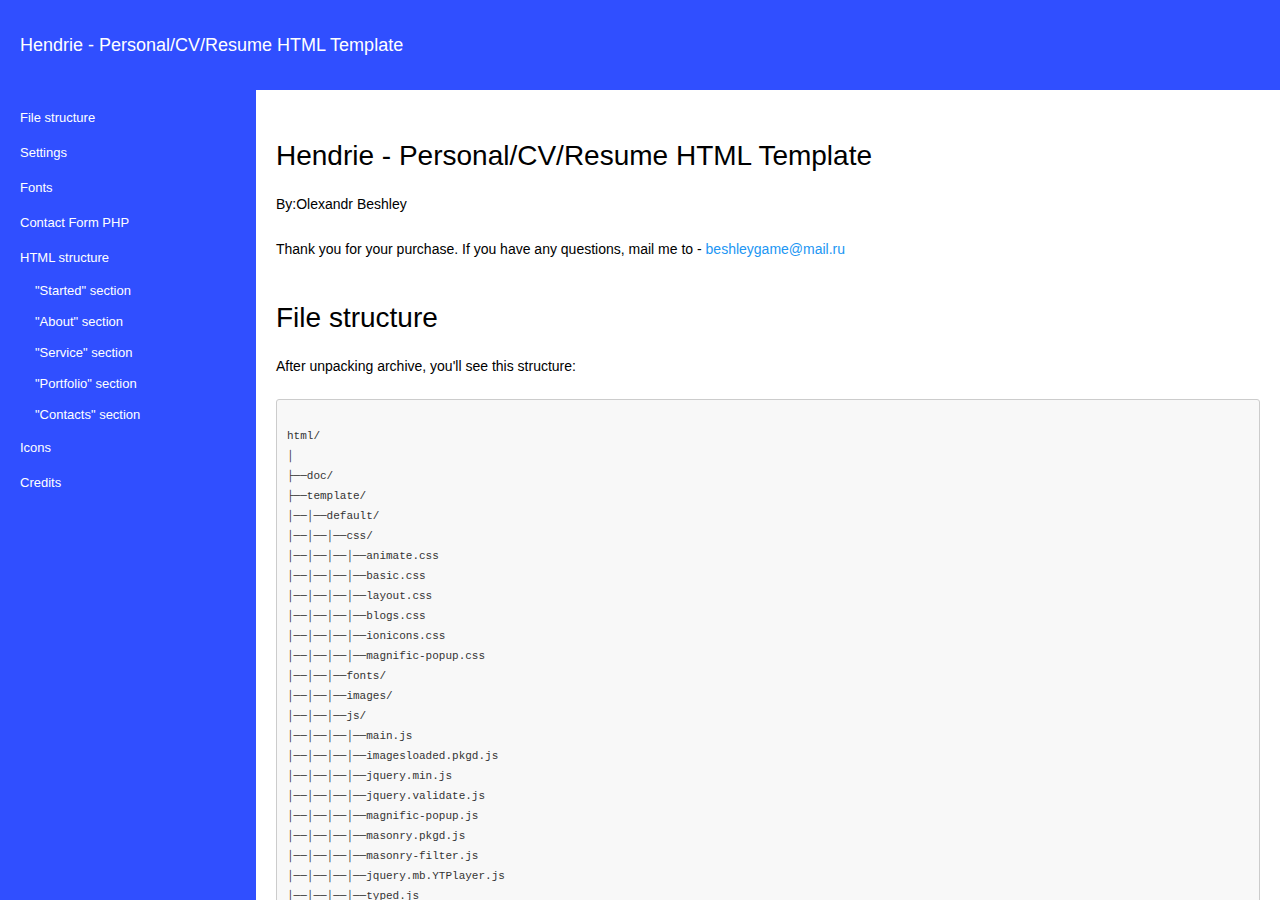
<file: akrame/html/doc/index.html>
<!DOCTYPE html>
<html lang="en">
<head>
	<title>Hendrie - Personal/CV/Resume HTML Template</title>
	<meta charset="utf-8" />
	<link rel="stylesheet" href="assets/style.css">
	<link rel="stylesheet" href="assets/table.css">
</head>
<body>
	<header class="dt-header dt-header_blue">
		<span class="dt-logo">Hendrie - Personal/CV/Resume HTML Template</span>
	</header>	
	<div class="dt-container dt-container_flex">
		<aside class="dt-navbar">
			<nav class="dt-navbar__nav">
				<div class="dt-navbar__section">
					<ul class="dt-navbar__list">
						<li><a href="#files_structure" class="dt-navbar__link">File structure</a></li>
						<li><a href="#settings" class="dt-navbar__link">Settings</a></li>
						<li><a href="#include_fonts" class="dt-navbar__link">Fonts</a></li>
						<li><a href="#conts" class="dt-navbar__link">Contact Form PHP</a></li>
						<li>
							<a href="#html_structure" class="dt-navbar__link">HTML structure</a>
							<ul class="dt-navbar__list">
								<li><a href="#html_structure_started" class="dt-navbar__link dt-navbar__link_nested">"Started" section</a></li>
								<li><a href="#html_structure_about" class="dt-navbar__link dt-navbar__link_nested">"About" section</a></li>
								<li><a href="#html_structure_service" class="dt-navbar__link dt-navbar__link_nested">"Service" section</a></li>
								<li><a href="#html_structure_portfolio" class="dt-navbar__link dt-navbar__link_nested">"Portfolio" section</a></li>
								<li><a href="#html_structure_contacts" class="dt-navbar__link dt-navbar__link_nested">"Contacts" section</a></li>
							</ul>
						</li>
						<li><a href="#icons" class="dt-navbar__link">Icons</a></li>
						<li><a href="#credits" class="dt-navbar__link">Credits</a></li>
					</ul>
				</div>		
			</nav>
		</aside>	
		<div class="dt-content dt-content_scroll-bar-yes">
			<div class="dt-section">
				<h2 class="dt-title">Hendrie - Personal/CV/Resume HTML Template</h2>
				<p>By:Olexandr Beshley</p>
				<p>Thank you for your purchase. If you have any questions, mail me to - <a href="mailto:beshleygame@mail.ru">beshleygame@mail.ru</a></p>
			</div>		
			<article id="files_structure" class="dt-section">
				<h2 class="dt-title">File structure</h2>
				<p>After unpacking archive, you'll see this structure:</p>
				<div class="dt-info-block">
					<pre class="code language-html">
						<code>
html/
│ 
├──doc/
├──template/		
│──│──default/
│──│──│──css/
│──│──│──│──animate.css
│──│──│──│──basic.css
│──│──│──│──layout.css
│──│──│──│──blogs.css
│──│──│──│──ionicons.css
│──│──│──│──magnific-popup.css
│──│──│──fonts/
│──│──│──images/
│──│──│──js/
│──│──│──│──main.js
│──│──│──│──imagesloaded.pkgd.js
│──│──│──│──jquery.min.js
│──│──│──│──jquery.validate.js
│──│──│──│──magnific-popup.js
│──│──│──│──masonry.pkgd.js
│──│──│──│──masonry-filter.js
│──│──│──│──jquery.mb.YTPlayer.js
│──│──│──│──typed.js
│──│──│──│──particles.js
│──│──│──│──particles-setting.js
│──│──│──│──scrollreveal.js
│──│──│──less/
│──│──│──│──basic.less
│──│──│──│──layout.less
│──│──│──│──blogs.less
│──│──│──│──setting.less
│──│──│──index.html
│──│──│──index-particles.html
│──│──│──index-video.html
│──│──│──blog-inner.html
						</code>
					</pre>
				</div>
				<ul class="dt-list dt-list_nested dt-info-block">
					<li>
						<span class="dt-label dt-label_bold">css</span> - all CSS for pages
						<ul class="dt-list dt-list_nested">
							<li><span class="dt-label dt-label_bold">animate.css</span> - CSS for animations</li>
							<li><span class="dt-label dt-label_bold">ionicons.css</span> - CSS for "ionicons" icons</li>
							<li><span class="dt-label dt-label_bold">magnific-popup.css</span> - CSS for "Magnific Popup" plugin</li>
							<li><span class="dt-label dt-label_bold">basic.css</span> - CSS for basic styles</li>
							<li><span class="dt-label dt-label_bold">layout.css</span> - CSS for template layout</li>
							<li><span class="dt-label dt-label_bold">blogs.css</span> - CSS for template blog</li>
						</ul>
					</li>
					<li>
						<span class="dt-label dt-label_bold">less</span> - all LESS for pages
						<ul class="dt-list dt-list_nested">
							<li><span class="dt-label dt-label_bold">setting.less</span> - LESS for setting template</li>
							<li><span class="dt-label dt-label_bold">basic.less</span> - LESS for basic styles</li>
							<li><span class="dt-label dt-label_bold">layout.less</span> - LESS for template layout</li>
							<li><span class="dt-label dt-label_bold">blogs.less</span> - LESS for template blog</li>
						</ul>
					</li>
					<li>
						<span class="dt-label dt-label_bold">js</span> - all JS for pages
						<ul class="dt-list dt-list_nested">
							<li><span class="dt-label dt-label_bold">main.js</span> - Main JS for template</li>
							<li><span class="dt-label dt-label_bold">imagesloaded.pkgd.js</span> - JS plugin for masonry</li>
							<li><span class="dt-label dt-label_bold">jquery.min.js</span> - jQuery library</li>
							<li><span class="dt-label dt-label_bold">jquery.validate.js</span> - JS plugin for validate forms</li>
							<li><span class="dt-label dt-label_bold">magnific-popup.js</span> - JS plugin for popups</li>
							<li><span class="dt-label dt-label_bold">masonry.pkgd.js</span> - Masonry plugin for: "Portfolio" items</li>
							<li><span class="dt-label dt-label_bold">masonry-filter.js</span> - Masonry Plugin for "Portfolio" filter</li>
							<li><span class="dt-label dt-label_bold">jquery.mb.YTPlayer.js</span> - Plugin for Youtube Video Background</li>
							<li><span class="dt-label dt-label_bold">typed.js</span> - Plugin for typing text</li>
							<li><span class="dt-label dt-label_bold">particles.js</span> - Plugin for Particles Background</li>
							<li><span class="dt-label dt-label_bold">particles-setting.js</span> - Plugin for setting Particles</li>
							<li><span class="dt-label dt-label_bold">scrollreveal.js</span> - Plugin for animate blocks on scroll</li>
						</ul>
					</li>
				</ul>
			</article>
			<article id="settings" class="dt-section">
				<h2 class="dt-title">Settings</h2>
				<p>
					For editing the template you can use following settings, folder "/less/setting.less" .
				</p>

				<table>
					<thead>
					<tr>
						<th>Name</th>
						<th>Value</th>
						<th>Description</th>
					</tr>
					</thead>
					<tbody>
						<tr>
							<td colspan="3"><span class="dt-label dt-label_bold">Colors setting for template elements</span></td>
						</tr>
						<tr>
							<td>@default-color</td>
							<td>#898989</td>
							<td>Default color</td>
						</tr>
						<tr>
							<td>@extra-color</td>
							<td>#999999</td>
							<td>Extra color</td>
						</tr>
						<tr>
							<td>@dark-color</td>
							<td>#292929</td>
							<td>Dark color</td>
						</tr>
						<tr>
							<td>@light-color</td>
							<td>#f9f9f9</td>
							<td>Light color</td>
						</tr>
						<tr>
							<td>@white-color</td>
							<td>#fff</td>
							<td>White color</td>
						</tr>
						<tr>
							<td>@extra-white-color</td>
							<td>rgba(0,0,0,0.1)</td>
							<td>Extra White color</td>
						</tr>
						<tr>
							<td>@active-color</td>
							<td>#ede574</td>
							<td>template color</td>
						</tr>
						<tr>
							<td>@error-color</td>
							<td>red</td>
							<td>Error field color</td>
						</tr>
						<tr>
							<td colspan="3"><span class="dt-label dt-label_bold">Fonts setting for template</span></td>
						</tr>
						<tr>
							<td>@default-font</td>
							<td>'Hind'</td>
							<td>Default font for template</td>
						</tr>
						<tr>
							<td>@extra-font</td>
							<td>'Montserrat'</td>
							<td>Extra font 1 for template</td>
						</tr>
						<tr>
							<td>@extra2-font</td>
							<td>'Eczar'</td>
							<td>Extra font 2 for template</td>
						</tr>
						<tr>
							<td>@icons-font</td>
							<td>'Ionicons'</td>
							<td>Icons font for template</td>
						</tr>
						<tr>
							<td colspan="3"><span class="dt-label dt-label_bold">Sizes setting for template</span></td>
						</tr>
						<tr>
							<td>@large-size</td>
							<td>26px</td>
							<td>Large Size</td>
						</tr>
						<tr>
							<td>@default-size</td>
							<td>20px</td>
							<td>Default Size</td>
						</tr>
						<tr>
							<td>@small-size</td>
							<td>14px</td>
							<td>Small Size</td>
						</tr>
						<tr>
							<td>@extra-small-size</td>
							<td>12px</td>
							<td>Extra Small Size</td>
						</tr>
						<tr>
							<td>@title-size</td>
							<td>152/1920*100vw</td>
							<td>Title Size</td>
						</tr>
						<tr>
							<td>@subtitle-size</td>
							<td>16px</td>
							<td>Subtitle Size</td>
						</tr>
						<tr>
							<td>@h1-size</td>
							<td>52px</td>
							<td>H1 Size</td>
						</tr>
						<tr>
							<td>@h2-size</td>
							<td>46px</td>
							<td>H2 Size</td>
						</tr>
						<tr>
							<td>@h3-size</td>
							<td>40px</td>
							<td>H3 Size</td>
						</tr>
						<tr>
							<td>@h4-size</td>
							<td>34px</td>
							<td>H4 Size</td>
						</tr>
						<tr>
							<td>@h5-size</td>
							<td>28px</td>
							<td>H5 Size</td>
						</tr>
						<tr>
							<td>@h6-size</td>
							<td>22px</td>
							<td>H6 Size</td>
						</tr>
						<tr>
							<td>@default-icon-size</td>
							<td>24px</td>
							<td>Default icons size</td>
						</tr>
						<tr>
							<td>@extra-icon-size</td>
							<td>18px</td>
							<td>Extra icons size</td>
						</tr>
						<tr>
							<td>@default-letter-spacing</td>
							<td>0em</td>
							<td>Default Letter Spacing</td>
						</tr>
						<tr>
							<td>@extra-letter-spacing</td>
							<td>0.03em</td>
							<td>Extra Letter Spacing</td>
						</tr>
						<tr>
							<td>@line-height</td>
							<td>34px</td>
							<td>Default Line-height for text</td>
						</tr>
						<tr>
							<td>@extra-line-height</td>
							<td>24px</td>
							<td>Extra Line-height for text</td>
						</tr>
						<tr>
							<td colspan="3"><span class="dt-label dt-label_bold">Color template</span></td>
						</tr>
						<tr>
							<td>@active-color</td>
							<td>#ede574</td>
							<td>Default template color</td>
						</tr>
					</tbody>
				</table>				
			</article>
			<article id="include_fonts" class="dt-section">
				<h2 class="dt-title">Include of fonts</h2>
				<p>To use fonts, you must add one tag 'link' from section below to head section.</p>
				<pre class="code language-html">
					<code>
&lt;link href="https://fonts.googleapis.com/css?family=Hind:300,400,500,600,700%7CMontserrat:400,700%7CEczar:400,500,600,700,800" rel="stylesheet"&gt;
					</code>
				</pre>	
				<p>
					Next step is to set the @default-font, @extra-font and @extra2-font option with using settings table.
				</p>				
			</article>
			<article id="conts" class="dt-section">
				<h2 class="dt-title">Contact Form PHP</h2>
				<p>To modify the form is submitted, you can use the following settings, folders "/mailer/form_setting.php" and "/mailer/feedback.php"</p>				
			</article>
			<article id="html_structure" class="dt-section">
				<h2 class="dt-title">HTML structure</h2>
				<pre class="code language-html">
					<code>
&lt;!DOCTYPE html&gt;
&lt;html lang="en"&gt;
&lt;head&gt;
	
	&lt;!-- Basic --&gt;
	&lt;meta http-equiv="Content-Type" content="text/html; charset=utf-8" /&gt;
	&lt;title&gt;Hendrie - Personal/CV/Resume HTML Template&lt;/title&gt;
	&lt;meta name="description" content=""&gt;
	&lt;meta name="keywords" content=""&gt;
	
	&lt;!-- Mobile Specific Metas --&gt;
	&lt;meta name="viewport" content="width=device-width, initial-scale=1, maximum-scale=1, user-scalable=no"&gt;
	
	&lt;!-- Load Fonts --&gt;
	&lt;link href="https://fonts.googleapis.com/css?family=Hind:300,400,500,600,700%7CMontserrat:400,700%7CEczar:400,500,600,700,800" rel="stylesheet"&gt;
	
	&lt;!-- CSS --&gt;
	&lt;link rel="stylesheet" href="css/basic.css" /&gt;
	&lt;link rel="stylesheet" href="css/layout.css" /&gt;
	&lt;link rel="stylesheet" href="css/ionicons.css" /&gt;
	&lt;link rel="stylesheet" href="css/magnific-popup.css" /&gt;
	&lt;link rel="stylesheet" href="css/animate.css" /&gt;
	
	&lt;!--[if lt IE 9]&gt;
	&lt;script src="http://css3-mediaqueries-js.googlecode.com/svn/trunk/css3-mediaqueries.js"&gt;&lt;/script&gt;
	&lt;script src="http://html5shim.googlecode.com/svn/trunk/html5.js"&gt;&lt;/script&gt;
	&lt;![endif]--&gt;
	
	&lt;!-- Favicon --&gt;
	&lt;link rel="shortcut icon" href="images/favicons/favicon.ico"&gt;
	
&lt;/head&gt;

&lt;body&gt;
	
	&lt;!-- Page --&gt;
	&lt;div class="page"&gt;

		&lt;!-- Preloader --&gt;
		&lt;div class="preloader"&gt;
			&lt;div class="centrize full-width"&gt;
				&lt;div class="vertical-center"&gt;
					&lt;div class="spinner"&gt;
						&lt;div class="double-bounce1"&gt;&lt;/div&gt;
						&lt;div class="double-bounce2"&gt;&lt;/div&gt;
					&lt;/div&gt;
				&lt;/div&gt;
			&lt;/div&gt;
		&lt;/div&gt;

		&lt;header class="header"&gt;
			&lt;div class="fw"&gt;
				&lt;div class="logo"&gt;
					&lt;a href="#"&gt;H.&lt;/a&gt;
				&lt;/div&gt;
				&lt;a href="#" class="menu-btn"&gt;&lt;span&gt;&lt;/span&gt;&lt;/a&gt;
				&lt;div class="top-menu"&gt;
					&lt;ul&gt;
						&lt;li&gt;&lt;a href="#about-section"&gt;About&lt;/a&gt;&lt;/li&gt;
						&lt;li&gt;&lt;a href="#services-section"&gt;What I Do&lt;/a&gt;&lt;/li&gt;
						&lt;li&gt;&lt;a href="#works-section"&gt;Works&lt;/a&gt;&lt;/li&gt;
						&lt;li&gt;&lt;a href="#contact-section"&gt;Contact&lt;/a&gt;&lt;/li&gt;
					&lt;/ul&gt;
					&lt;a href="#" class="close"&gt;&lt;/a&gt;
				&lt;/div&gt;
			&lt;/div&gt;
		&lt;/header&gt;
		
		&lt;!-- Container --&gt;
		&lt;div class="container"&gt;

			...

			&lt;!-- Footer --&gt;
			&lt;footer class="align-center"&gt;
				&lt;div class="copy animated"&gt;© 2016 Hendrie. all rights reserved.&lt;/div&gt;
				&lt;div class="st-soc animated"&gt;
					&lt;a target="blank" href="https://www.facebook.com"&gt;&lt;i class="icon ion ion-social-facebook"&gt;&lt;/i&gt;&lt;/a&gt;
					&lt;a target="blank" href="https://github.com"&gt;&lt;i class="icon ion ion-social-github"&gt;&lt;/i&gt;&lt;/a&gt;
					&lt;a target="blank" href="https://twitter.com"&gt;&lt;i class="icon ion ion-social-twitter"&gt;&lt;/i&gt;&lt;/a&gt;
					&lt;a target="blank" href="https://www.youtube.com"&gt;&lt;i class="icon ion ion-social-youtube"&gt;&lt;/i&gt;&lt;/a&gt;
					&lt;a target="blank" href="https://plus.google.com"&gt;&lt;i class="icon ion ion-social-googleplus"&gt;&lt;/i&gt;&lt;/a&gt;
				&lt;/div&gt;
			&lt;/footer&gt;
			
		&lt;/div&gt;

	&lt;/div&gt;
	
	&lt;!-- jQuery Scripts --&gt;
	&lt;script src="js/jquery.min.js"&gt;&lt;/script&gt;
	&lt;script src="js/jquery.validate.js"&gt;&lt;/script&gt;
	&lt;script src="js/masonry.pkgd.js"&gt;&lt;/script&gt;
	&lt;script src="js/imagesloaded.pkgd.js"&gt;&lt;/script&gt;
	&lt;script src="js/masonry-filter.js"&gt;&lt;/script&gt;
	&lt;script src="js/magnific-popup.js"&gt;&lt;/script&gt;
	&lt;script src="js/scrollreveal.js"&gt;&lt;/script&gt;
	&lt;script src="js/jquery.mb.YTPlayer.js"&gt;&lt;/script&gt;
	&lt;script src="js/particles.js"&gt;&lt;/script&gt;
	&lt;script src="js/typed.js"&gt;&lt;/script&gt;
	
	&lt;!-- Main Scripts --&gt;
	&lt;script src="js/main.js"&gt;&lt;/script&gt;
	
&lt;/body&gt;
&lt;/html&gt;
					</code>
				</pre>				
			</article>
			<article id="html_structure_started" class="dt-section">
				<h2 class="dt-title">HTML structure of "Started" section</h2>
				<pre class="code language-html">
					<code>
&lt;!-- Section Started --&gt;
&lt;div class="section started"&gt;
	&lt;div class="slide" style="background-image: url(images/slide-bg-1.jpg);"&gt;&lt;/div&gt;
	&lt;div class="centrize full-width"&gt;
		&lt;div class="vertical-center"&gt;
			&lt;div class="st-title align-center"&gt;
				&lt;div class="typing-title"&gt;
					&lt;p&gt;UI/UX Design&lt;/p&gt;
					&lt;p&gt;Brand Identity&lt;/p&gt;
					&lt;p&gt;Web Design&lt;/p&gt;
					&lt;p&gt;Mobile Apps&lt;/p&gt;
					&lt;p&gt;Analytics&lt;/p&gt;
					&lt;p&gt;Photography&lt;/p&gt;
				&lt;/div&gt;
				&lt;span class="typed-title"&gt;&lt;/span&gt;
			&lt;/div&gt;
		&lt;/div&gt;
	&lt;/div&gt;
	&lt;a href="#" class="mouse-btn"&gt;&lt;i class="icon ion ion-chevron-down"&gt;&lt;/i&gt;&lt;/a&gt;
&lt;/div&gt;
					</code>
				</pre>				
			</article>
			<article id="html_structure_about" class="dt-section">
				<h2 class="dt-title">HTML structure of "About" section</h2>
				<pre class="code language-html">
					<code>
&lt;!-- Section About --&gt;
&lt;div class="section about align-left" id="about-section"&gt;
	&lt;div class="fw"&gt;
		&lt;div class="text-box"&gt;
			&lt;h1 class="animated"&gt;I'm Steven Hendrie, &lt;br /&gt;Web Designer & Web Developer &lt;br /&gt;from United States, California.&lt;/h1&gt;
			&lt;p class="animated"&gt;
				Sed ut perspiciatis unde omnis iste natus error sit voluptatem accusantium doloremque &lt;br /&gt;laudantium, totam rem aperiam, eaque ipsa quae ab illo inventore veritatis et quasi &lt;br /&gt;architecto beatae vitae dicta sunt explicabo. Nemo enim ipsam voluptatem quia voluptas &lt;br /&gt;sit aspernatur aut odit aut fugit. Sed ut perspiciatis unde omnis iste natus error.
			&lt;/p&gt;
		&lt;/div&gt;
		&lt;div class="bts"&gt;
			&lt;a href="#" class="btn extra animated"&gt;Download Resume&lt;/a&gt;
		&lt;/div&gt;
	&lt;/div&gt;
&lt;/div&gt;
					</code>
				</pre>				
			</article>
			<article id="html_structure_service" class="dt-section">
				<h2 class="dt-title">HTML structure of "Service" section</h2>		
				<pre class="code language-html">
					<code>
&lt;!-- Section Services --&gt;
&lt;div class="section services gray align-left" id="services-section"&gt;
	&lt;div class="fw"&gt;
		&lt;div class="titles animated"&gt;
			&lt;div class="title"&gt;What I Do&lt;/div&gt;
		&lt;/div&gt;
		&lt;div class="row"&gt;
			&lt;div class="col col-m-12 col-t-6 col-d-4"&gt;
				&lt;div class="service-item animated"&gt;
					&lt;div class="circle"&gt;&lt;i class="icon ion ion-ios-browsers-outline"&gt;&lt;/i&gt;&lt;/div&gt;
					&lt;div class="name"&gt;UI/UX Design&lt;/div&gt;
					&lt;p&gt;Sed ut perspiciatis unde omnis iste natus error sit voluptatem accusantium doloremque laudantium, totam rem aperiam.&lt;/p&gt;
				&lt;/div&gt;
			&lt;/div&gt;
			...
		&lt;/div&gt;
	&lt;/div&gt;
&lt;/div&gt;
					</code>
				</pre>							
			</article>
			<article id="html_structure_portfolio" class="dt-section">
				<h2 class="dt-title">HTML structure of "Portfolio" section</h2>		
				<pre class="code language-html">
					<code>
&lt;!-- Portfolio --&gt;
&lt;div class="section works align-left" id="works-section"&gt;
	&lt;div class="fw"&gt;
		&lt;div class="titles animated"&gt;
			&lt;div class="title"&gt;Recent Works&lt;/div&gt;
		&lt;/div&gt;
		&lt;div class="filters animated"&gt;
			&lt;div class="f_btn active"&gt;
				&lt;label&gt;&lt;input type="radio" name="fl_radio" value="box-item" /&gt;All&lt;/label&gt;
			&lt;/div&gt;
			&lt;div class="f_btn"&gt;
				&lt;label&gt;&lt;input type="radio" name="fl_radio" value="f-branding" /&gt;Branding&lt;/label&gt;
			&lt;/div&gt;
			&lt;div class="f_btn"&gt;
				&lt;label&gt;&lt;input type="radio" name="fl_radio" value="f-mockups" /&gt;Mockups&lt;/label&gt;
			&lt;/div&gt;
			&lt;div class="f_btn"&gt;
				&lt;label&gt;&lt;input type="radio" name="fl_radio" value="f-ui" /&gt;UI Kits&lt;/label&gt;
			&lt;/div&gt;
			&lt;div class="f_btn"&gt;
				&lt;label&gt;&lt;input type="radio" name="fl_radio" value="f-photo" /&gt;Photography&lt;/label&gt;
			&lt;/div&gt;
		&lt;/div&gt;
		&lt;div class="row box-items"&gt;
			&lt;div class="col col-m-12 col-t-6 col-d-6 box-item f-mockups"&gt;
				&lt;div class="item animated"&gt;
					&lt;div class="desc"&gt;
						&lt;div class="image"&gt;
							&lt;a href="#popup-1" class="has-popup"&gt;&lt;img src="images/works/work1.jpg" alt="" /&gt;&lt;/a&gt;
						&lt;/div&gt;
						&lt;div class="category"&gt;Mockups&lt;/div&gt;
						&lt;div class="name"&gt;
							&lt;a href="#popup-1" class="has-popup"&gt;Shopping Bag PSD MockUp&lt;/a&gt;
						&lt;/div&gt;
					&lt;/div&gt;
				&lt;/div&gt;
				&lt;div id="popup-1" class="popup-box mfp-fade mfp-hide"&gt;
					&lt;div class="content"&gt;
						&lt;div class="image"&gt;
							&lt;img src="images/works/work1.jpg" alt=""&gt;
						&lt;/div&gt;
						&lt;div class="desc"&gt;
							&lt;div class="category"&gt;Mockups&lt;/div&gt;
							&lt;h4&gt;Shopping Bag PSD MockUp&lt;/h4&gt;
							&lt;p&gt;
								Here’s a new b-cards mock-up with several business cards scattered across the scene. The PSD file allows you to easily. Here’s a new b-cards mock-up with several business cards scattered across the scene.
							&lt;/p&gt;
							&lt;a href="#" class="btn"&gt;View Project&lt;/a&gt;
						&lt;/div&gt;
					&lt;/div&gt;
				&lt;/div&gt;
			&lt;/div&gt;
			...
		&lt;/div&gt;
		&lt;div class="clear"&gt;&lt;/div&gt;
	&lt;/div&gt;
&lt;/div&gt;
					</code>
				</pre>							
			</article>	
			<article id="html_structure_contacts" class="dt-section">
				<h2 class="dt-title">HTML structure of "Contacts" section</h2>		
				<pre class="code language-html">
					<code>
&lt;!-- Section Contacts --&gt;
&lt;div class="section contacts gray align-left" id="contact-section"&gt;
	&lt;div class="fw"&gt;
		&lt;div class="titles animated"&gt;
			&lt;div class="title"&gt;Contact Me&lt;/div&gt;
		&lt;/div&gt;
		&lt;div class="contact-form"&gt;
			&lt;form id="cform" method="post"&gt;
				&lt;div class="row"&gt;
					&lt;div class="col col-m-12 col-t-6 col-d-6 animated"&gt;
						&lt;div class="value"&gt;
							&lt;input type="text" name="name" placeholder="Name *" /&gt;
						&lt;/div&gt;
					&lt;/div&gt;
					&lt;div class="col col-m-12 col-t-6 col-d-6 animated"&gt;
						&lt;div class="value"&gt;
							&lt;input type="tel" name="tel" placeholder="Phone *" /&gt;
						&lt;/div&gt;
					&lt;/div&gt;
					&lt;div class="col col-m-12 col-t-6 col-d-6 animated"&gt;
						&lt;div class="value"&gt;
							&lt;input type="text" name="email" placeholder="Email *" /&gt;
						&lt;/div&gt;
					&lt;/div&gt;
					&lt;div class="col col-m-12 col-t-6 col-d-6 animated"&gt;
						&lt;div class="value"&gt;
							&lt;input type="text" name="subject" placeholder="Subject *" /&gt;
						&lt;/div&gt;
					&lt;/div&gt;
					&lt;div class="col col-m-12 col-t-12 col-d-12 animated"&gt;
						&lt;div class="value"&gt;
							&lt;textarea name="message" placeholder="Message"&gt;&lt;/textarea&gt;
						&lt;/div&gt;
					&lt;/div&gt;
					&lt;div class="col col-m-12 col-t-12 col-d-12 animated"&gt;
						&lt;a href="#" class="btn" onclick="$('#cform').submit(); return false;"&gt;Send Message&lt;/a&gt;
					&lt;/div&gt;
				&lt;/div&gt;
			&lt;/form&gt;
			&lt;div class="alert-success"&gt;
				&lt;p&gt;Thanks, your message is sent successfully. We will contact you shortly!&lt;/p&gt;
			&lt;/div&gt;
		&lt;/div&gt;
	&lt;/div&gt;
&lt;/div&gt;
					</code>
				</pre>							
			</article>
			<article id="icons" class="dt-section">
				<h2 class="dt-title">Icons</h2>
				<p>
					In this template are defined some of classes for icons, your can see all icons here - http://ionicons.com/.
				</p>
			</article>
			<article id="credits" class="dt-section">
				<h2 class="dt-title">Sourse & Credits</h2>
				<h3>Scripts</h3>
				<ul class="dt-list dt-list_nested dt-info-block">
					<li>
						<span class="dt-label dt-label_bold">Animate.css</span> <a target="_blank" href="https://daneden.github.io/animate.css/">https://daneden.github.io/animate.css/</a>
					</li>
					<li>
						<span class="dt-label dt-label_bold">jQuery</span> <a target="_blank" href="https://jquery.com/">https://jquery.com/</a>
					</li>
					<li>
						<span class="dt-label dt-label_bold">Masonry</span> <a target="_blank" href="http://masonry.desandro.com/">http://masonry.desandro.com/</a>
					</li>
					<li>
						<span class="dt-label dt-label_bold">imagesLoaded</span> <a target="_blank" href="http://imagesloaded.desandro.com/">http://imagesloaded.desandro.com/</a>
					</li>
					<li>
						<span class="dt-label dt-label_bold">Typed.js</span> <a target="_blank" href="https://github.com/mattboldt/typed.js/">https://github.com/mattboldt/typed.js/</a>
					</li>
					<li>
						<span class="dt-label dt-label_bold">jQuery Validation Plugin</span> <a target="_blank" href="http://jqueryvalidation.org/">http://jqueryvalidation.org/</a>
					</li>
					<li>
						<span class="dt-label dt-label_bold">Magnific Popup</span> <a target="_blank" href="http://dimsemenov.com/plugins/magnific-popup/">http://dimsemenov.com/plugins/magnific-popup/</a>
					</li>
					<li>
						<span class="dt-label dt-label_bold">jquery.mb.YTPlayer</span> <a target="_blank" href="https://github.com/pupunzi/jquery.mb.YTPlayer">https://github.com/pupunzi/jquery.mb.YTPlayer</a>
					</li>
					<li>
						<span class="dt-label dt-label_bold">Multiple Filter Masonry</span> <a target="_blank" href="http://dynamick.github.io/multiple-filter-masonry/">http://dynamick.github.io/multiple-filter-masonry/</a>
					</li>
					<li>
						<span class="dt-label dt-label_bold">Particles.js</span> <a target="_blank" href="https://github.com/VincentGarreau/particles.js/">https://github.com/VincentGarreau/particles.js/</a>
					</li>
					<li>
						<span class="dt-label dt-label_bold">Scrollreveal</span> <a target="_blank" href="https://github.com/jlmakes/scrollreveal">https://github.com/jlmakes/scrollreveal</a>
					</li>
				</ul>
				<h3>Fonts</h3>
				<ul class="dt-list dt-list_nested dt-info-block">
					<li>
						<span class="dt-label dt-label_bold">Hind</span> <a target="_blank" href="https://fonts.google.com/specimen/Hind">https://fonts.google.com/specimen/Hind</a>
					</li>
					<li>
						<span class="dt-label dt-label_bold">Montserrat</span> <a target="_blank" href="https://fonts.google.com/specimen/Montserrat">https://fonts.google.com/specimen/Montserrat</a>
					</li>
					<li>
						<span class="dt-label dt-label_bold">Eczar</span> <a target="_blank" href="https://fonts.google.com/specimen/Eczar">https://fonts.google.com/specimen/Eczar</a>
					</li>
					<li>
						<span class="dt-label dt-label_bold">Ionicons</span> <a target="_blank" href="http://ionicons.com/">http://ionicons.com/</a>
					</li>
				</ul>
				<h3>Images and Videos</h3>
				<p>Any Images and Videos used in previews are not included in this item or final purchase.</p>
				<ul class="dt-list dt-list_nested dt-info-block">
					<li>
						<span class="dt-label dt-label_bold">Unsplash</span> <a target="_blank" href="https://unsplash.com/">https://unsplash.com/</a>
					</li>
					<li>
						<span class="dt-label dt-label_bold">Pexels</span> <a target="_blank" href="https://www.pexels.com/">https://www.pexels.com/</a>
					</li>
					<li>
						<span class="dt-label dt-label_bold">Graphicburger</span> <a target="_blank" href="http://graphicburger.com/">http://graphicburger.com/</a>
					</li>
				</ul>
			</article>		
		</div>
	</div>
<script src="assets/rainbow-custom.min.js"></script> 
</body>
</html>
</file>
<file: akrame/html/doc/assets/style.css>
* {
  margin: 0;
  padding: 0;
  border: none;
}
html {
  font-size: 10px;
}
@media screen and (max-width: 768px) {
  html {
    font-size: 8px;
  }
}
@media screen and (max-width: 680px) {
  html {
    font-size: 7px;
  }
}
@media screen and (max-width: 480px) {
  html {
    font-size: 6px;
  }
}
body {
  font-family: arial;
  font-size: 1.4rem;
}
a {
  text-decoration: none;
}
.dt-list {
  line-height: 2.5rem;
  list-style-position: inside;
}
.dt-list_nested {
  margin-left: 1rem;
}
p {
  margin-bottom: 2rem;
  line-height: 2.5rem;
}
p:last-child {
  margin-bottom: 0;
}
.dt-label_bold {
  font-weight: bold;
}
.dt-title {
  font-size: 2.8rem;
  font-weight: 300;
  margin-bottom: 2rem;
}
.dt-title_middle {
  font-size: 2.2rem;
  margin-bottom: 1.5rem;
}
.dt-title_small {
  font-size: 2rem;
  margin-bottom: 1.5rem;
}
.dt-title_little {
  font-size: 1.8rem;
  margin-bottom: 1rem;
}
.dt-title_border-bottom {
  border-bottom: 2px solid;
  padding-bottom: 1rem;
}
.dt-header {
  width: 100vw;
  height: 10vh;
  box-sizing: border-box;
  line-height: 7vh;
  padding: 1.5vh  2rem;
  display: flex;
  align-items: center;
}
.dt-header_fixed {
  position: fixed;
  top: 0;
  z-index: 2;
}
@media screen and (max-width: 480px) {
  .dt-header {
    line-height: 3.33333333vh;
  }
}
.dt-container {
  height: 90vh;
}
.dt-container_fixed-width {
  width: 1300px;
  margin: 0 auto;
}
.dt-container_flex {
  display: flex;
  overflow: hidden;
}
.dt-content {
  padding: 50px 20px;
  box-sizing: border-box;
  width: 80vw;
}
.dt-content_scroll-bar-yes {
  overflow-y: scroll;
}
.dt-content__main-title {
  margin-bottom: 2.5rem;
}
.dt-section {
  margin-bottom: 4rem;
}
.dt-section:last-child {
  margin-bottom: 0;
}
.dt-info-block {
  margin-bottom: 3rem;
}
.dt-info-block:last-child {
  margin-bottom: 0;
}
.code-example {
  margin-bottom: 3rem;
}
.code-example:last-child {
  margin-bottom: 0;
}
.dt-live-example {
  padding-top: 4rem;
  padding-bottom: 4rem;
}
.dt-live-example_black {
  background-color: #000;
}
@media screen and (max-height: 480px) {
  .dt-content {
    width: 70vw;
  }
}
.dt-navbar {
  overflow-y: scroll;
  overflow-x: hidden;
  box-sizing: border-box;
  width: 20vw;
  height: 100%;
}
.dt-navbar__section {
  padding-top: 1rem;
}
.dt-navbar__section:last-child {
  padding-bottom: 0;
}
.dt-navbar__title {
  padding: 0 2rem;
}
.dt-navbar__link {
  display: block;
  font-size: 1.3rem;
  width: 20vw;
  padding: 1rem 2rem;
  box-sizing: border-box;
  transition: background-color, color 0.4s ease-out 0s;
}
.dt-navbar__link_nested {
  padding: .8rem 3.5rem;
}
@media screen and (max-height: 480px) {
  .dt-navbar,
  .dt-navbar__link {
    width: 30vw;
  }
}
.dt-logo {
  font-weight: 300;
  font-size: 1.8rem;
}
.dt-logo_center {
  text-align: center;
}
.code-example {
  border: 1px solid #eaeaea;
  margin-right: 2px;
  margin-left: 2px;
  padding: 0 5px;
}
pre,
code {
  font-family: Consolas, Liberation Mono, Courier, monospace;
  color: #333;
  background: #f8f8f8;
  border-radius: 3px;
  word-wrap: normal;
}
pre {
  border: 1px solid #ccc;
  word-wrap: normal;
  line-height: 20px;
  text-align: left;
  padding: 6px 10px;
}
pre .code-example {
  padding: 0;
  margin: 0;
  border: 0;
  border-radius: 0;
}
pre,
pre .code-example {
  font-size: 11px;
}
pre .comment {
  color: #999988;
}
pre .support {
  color: #0086b3;
}
pre .tag,
pre .tag-name {
  color: #000080;
}
pre .keyword,
pre .css-property,
pre .vendor-prefix,
pre .sass,
pre .class,
pre .id,
pre .css-value,
pre .entity.function,
pre .storage.function {
  font-weight: 700;
}
pre .css-property,
pre .css-value,
pre .vendor-prefix,
pre .support.namespace {
  color: #333333;
}
pre .constant.numeric,
pre .keyword.unit,
pre .hex-color {
  font-weight: 400;
  color: #009999;
}
pre .entity.class {
  color: #445588;
}
pre .entity.id,
pre .entity.function {
  color: #990000;
}
pre .attribute,
pre .variable {
  color: #008080;
}
pre .string,
pre .support.value {
  font-weight: 400;
  color: #dd1144;
}
pre .regexp {
  color: #009926;
}
.notice {
  box-sizing: border-box;
  padding: 1rem 1.5rem;
  color: #fff;
}
.notice__label {
  font-weight: bold;
}
.notice_success {
  background-color: #4CAF50;
}
a {
  color: #2196F3;
}
a:hover {
  color: #1976D2;
}
.dt-header {
  background-color: #304fff;
  color: #fff;
}
/*
 *dt-navbar
 */
.dt-navbar {
  background-color: #304fff;
}
.dt-navbar__title {
  color: #fff;
}
.dt-navbar__link {
  color: #fff;
  border-bottom-color: #fff;
}
.dt-navbar__link:hover,
.dt-navbar__link_active {
  background-color: rgba(0,0,0,0.2);
  color: #fff;
}
.dt-title_border-bottom {
  border-color: #eee;
}
</file>
<file: akrame/html/doc/assets/table.css>
/*
 *table
 */
table {
  width: 100%;
  border-collapse: collapse;
}
td,
th {
  padding: 1.5rem .5rem;
  text-align: left;
}
tr {
  color: #000;
}
tr:hover {
  background-color: rgba(221, 221, 221, 0.25);
}
th {
  border-bottom: 1px solid #36bae2;
  color: #000;
}
</file>
